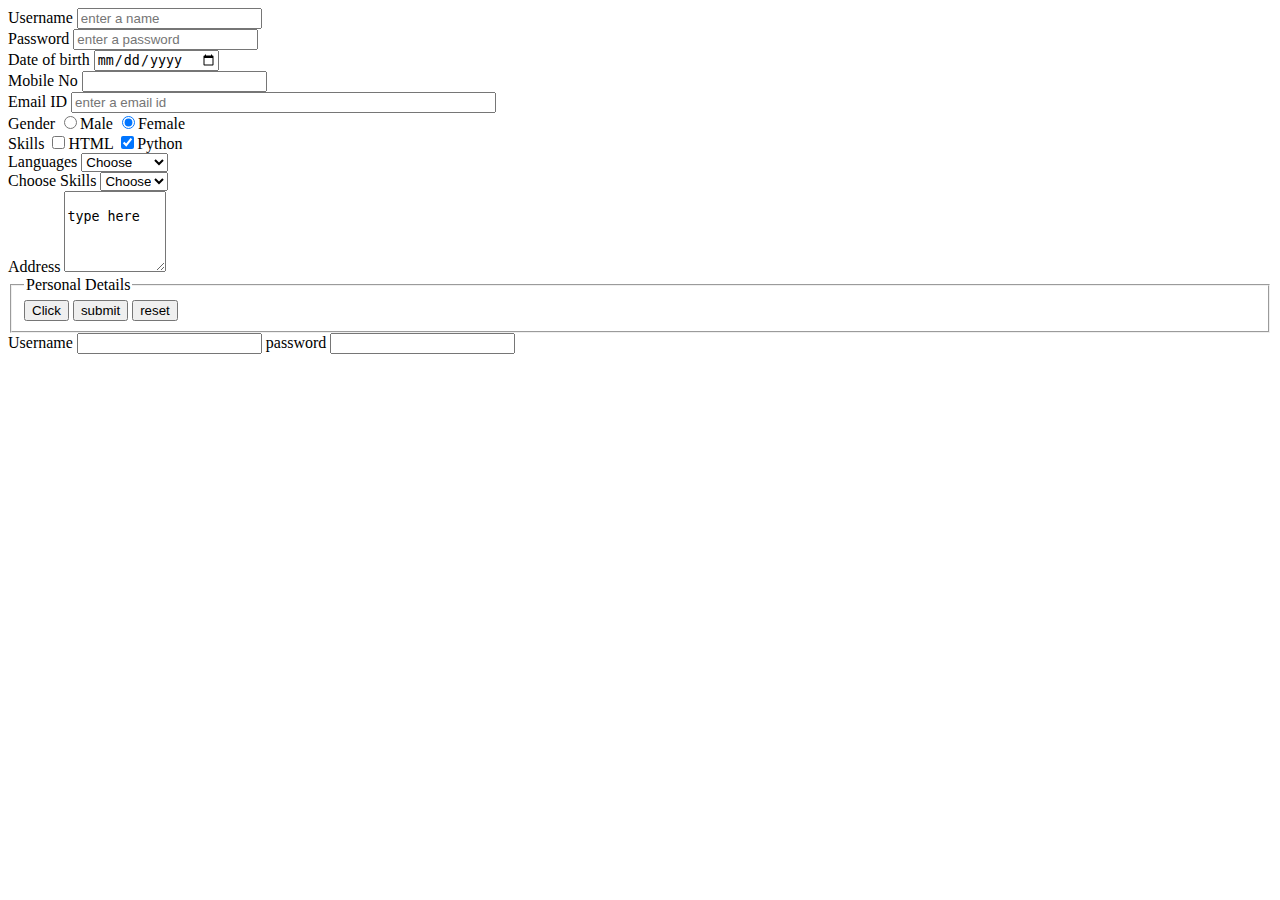
<file: login.html>
<!DOCTYPE html>
<html lang="en">
<head>
    <meta charset="UTF-8">
    <title>Document</title>
</head>
<body>
    <form>
    <div>
         <label>Username</label>
         <input type="text" id = "uname" name="uname" value="" placeholder="enter a name"/>
    </div>
    <div>
        <label>Password</label>
        <input type ="password" id ="psw" name="psw" value ="" placeholder="enter a password"/>
    </div>
    <div>
        <label>Date of birth</label>
        <input type="date"/>
    </div>
    <div>
        <label>Mobile No</label>
        <input type="text" id="number" name="number"  value="" maxlength="10"/>
    </div>
    <div>
        <label>Email ID</label>
        <input type="email" id="mailid" name="mailid" value="" placeholder="enter a email id"size ="50"/>
    </div>
    <div>
        <label>Gender</label>
        <input type="radio" name ="gender" value="Male" />Male
        <input type="radio" name="gender"  value="Female" checked/>Female
    </div>
    <div>
        <label>Skills</label>
        <input type="checkbox" value="HTML"/>HTML
        <input type="checkbox" value="Python" checked/>Python
    </div>
    <div>
        <label>Languages</label>
        <select>
            <option value="Choose">Choose</option>
            <option value ="Tamil">Tamil</option>
            <option value="English">English</option>
            <option value="Malayalam">Malayalam</option>
       </select>
    </div>
    <div>
        <label>Choose Skills</label>
        <select>
            <option>Choose</option>
            <option>HTML</option>
            <option>CSS</option>
        </select>
    </div>
    <div>
         <label>Address</label>
         <textarea rows = "5" cols="10">
            type here
         </textarea>
    </div>                                                                                 
    <fieldset>
        <legend>Personal Details</legend> 
        <form>
        <input type ="button" value="Click"/>
        <input type="submit" value="submit"/>
        <input type="reset" value="reset"/>
        </form>
        </fieldset>
        <label for="">Username</label>
        <input type="text" id="uname" name="uname" value=""
        placeh                                                                                                                                                                                                                                                                                                                                                                                                                                                                                                                                                                                                                                                                                                                                                                                                                                                                                                                                                                                                                                                                                                                                                                                                                                                                                                                                                                                                                                                                                                                                                                                                                                                                                                                                                                                                                                                                                                                                                                                                                                                                                                                                             older=""/>
        <label for="">password</label>
        <input type="text" id="password" name="password" value=""
        placeholder=""/>



    </form>
</body>
</html>
</file>
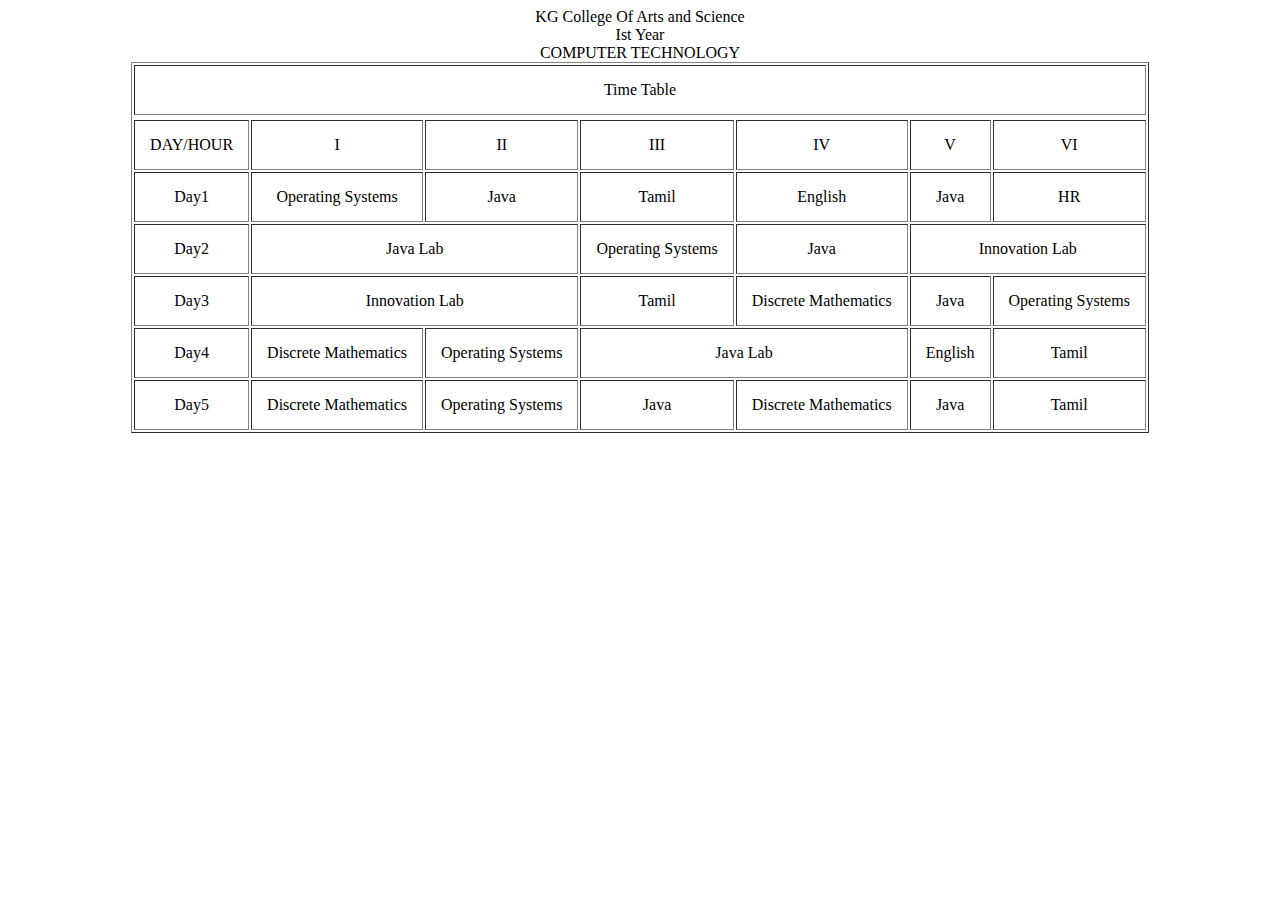
<file: timetable.html>
<!DOCTYPE html>
<html lang="en">
<head>
    <meta charset="UTF-8">
    <title>Time Table</title>
</head>
<body>
    <section>
        <table border="1" cellpadding="15px" height= "50px;"width: 1500px;" align="center">
            <caption>KG College Of Arts and Science</caption>
            <caption>Ist Year</caption>
            <caption>COMPUTER TECHNOLOGY</caption>
            <thead>
                <tr style="height: 50px; text-align: center;">
                    <td colspan="7">Time Table </td>
                    <tr style="height:1px;"></tr>
                    <td> DAY/HOUR </td>
                    <td style="text-align: center;">I</td>  
                    <td style="text-align: center;">II</td>
                    <td style="text-align: center;">III</td>
                    <td style="text-align: center;">IV</td>
                    <td style="text-align: center;">V</td>
                    <td style="text-align: center;">VI</td>
                </tr>
            </thead>
            <tbody>
                <tr>
                    <td style="text-align: center;">Day1</td>
                    <td style="text-align: center;">Operating Systems</td>
                    <td style="text-align: center;">Java</td>
                    <td style="text-align: center;">Tamil</td>
                    <td style="text-align: center;">English</td>
                    <td style="text-align: center;">Java</td>
                    <td style="text-align: center;">HR</td>
                </tr>
                <tr>
                    <td style="text-align: center;">Day2</td>
                    <td colspan="2" style="text-align: center;">Java Lab</td>
                    <td style="text-align: center;">Operating Systems</td>
                    <td style="text-align: center;">Java</td>
                    <td colspan="2"style="text-align: center;">Innovation Lab </td>
                </tr>
                <tr>
                    <td style="text-align: center;">Day3</td>
                    <td colspan="2" style="text-align: center;">Innovation Lab</td>
                    <td style="text-align: center;">Tamil</td>
                    <td style="text-align: center;">Discrete Mathematics</td>
                    <td style="text-align: center;">Java</td>
                    <td style="text-align: center;">Operating Systems</td>
                </tr>
                <tr>
                    <td style="text-align: center;">Day4</td>
                    <td style="text-align: center;">Discrete Mathematics</td>
                    <td style="text-align: center;">Operating Systems</td>
                    <td colspan="2" style="text-align: center;">Java Lab</td>
                    <td style="text-align: center;">English</td>
                    <td style="text-align: center;">Tamil</td>
                </tr>
                <tr>
                    <td style="text-align: center;">Day5</td>
                    <td style="text-align: center;">Discrete Mathematics</td>
                    <td style="text-align: center;">Operating Systems</td>
                    <td style="text-align: center;">Java</td>
                    <td style="text-align: center;">Discrete Mathematics</td>
                    <td style="text-align: center;">Java</td>
                    <td style="text-align: center;">Tamil</td>
                </tr>
         </tbody>
         </table>
    </section>
    
</body>
</html>
</file>
